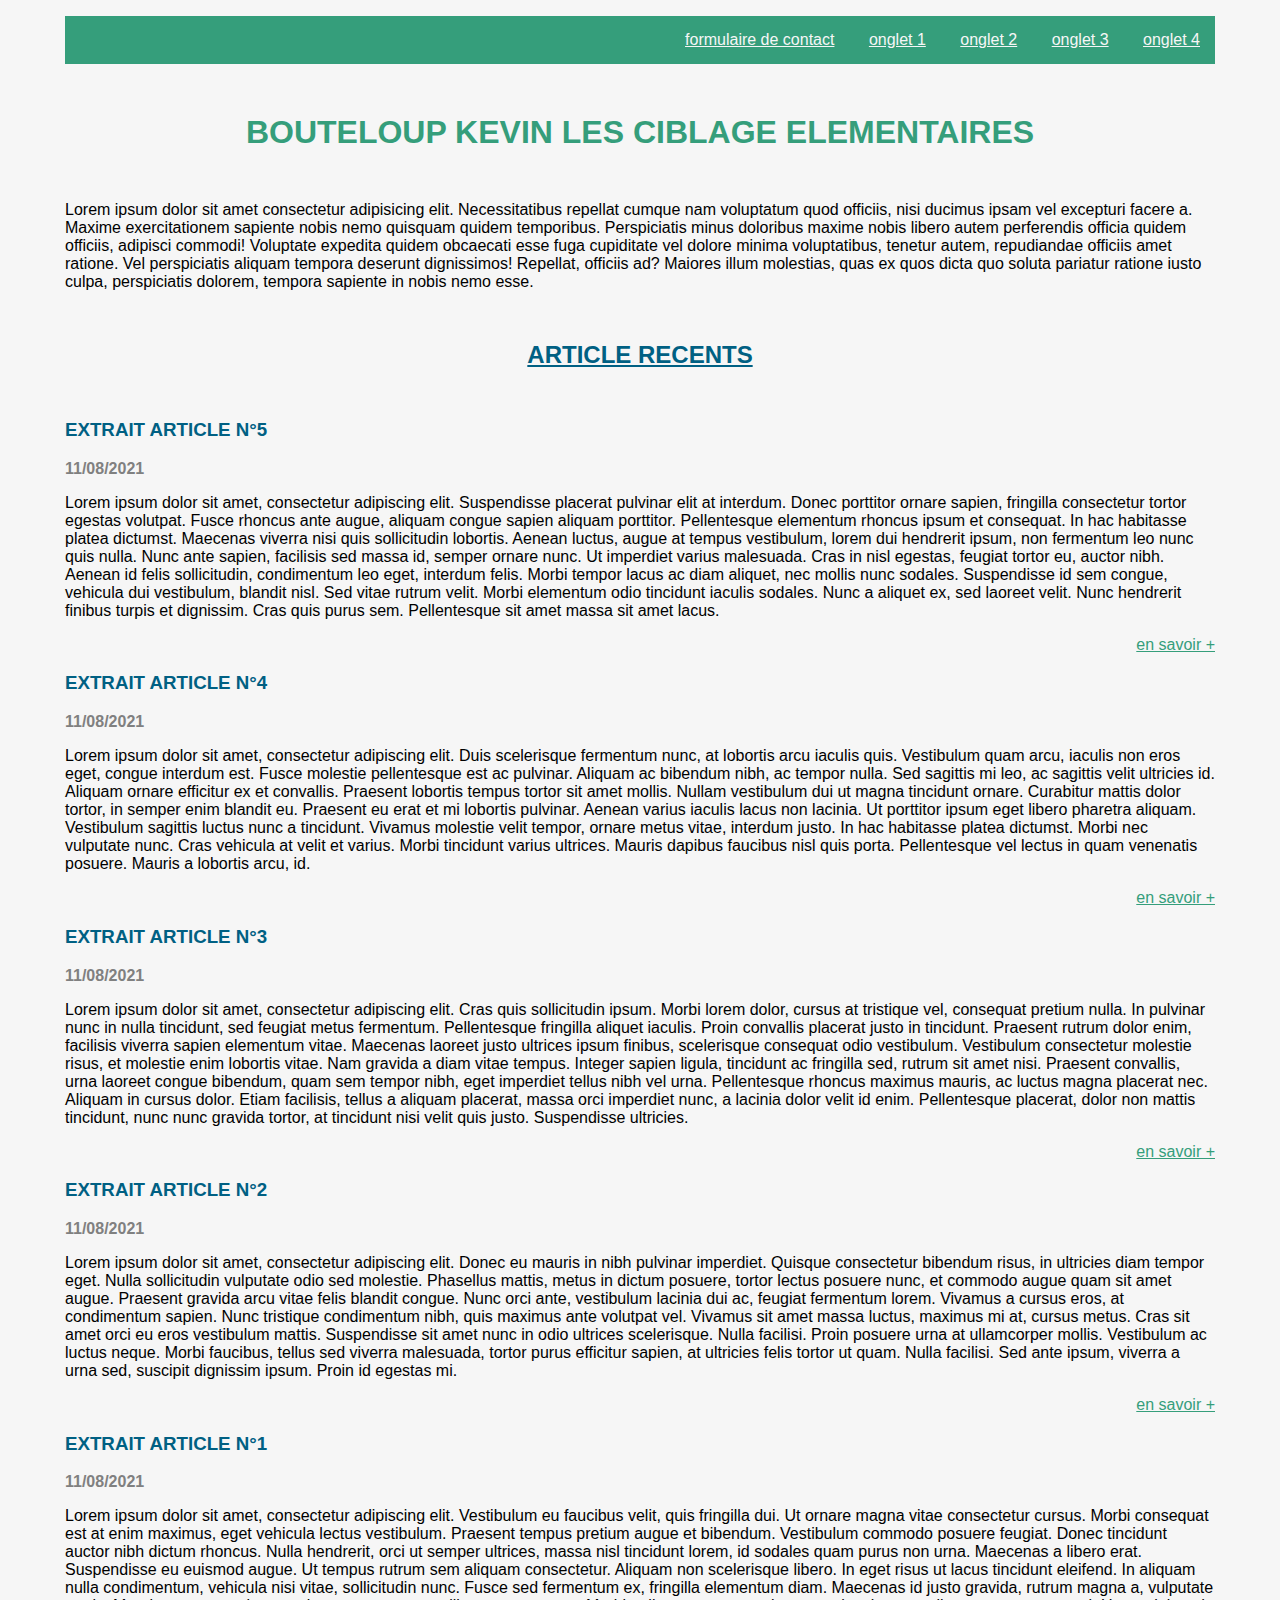
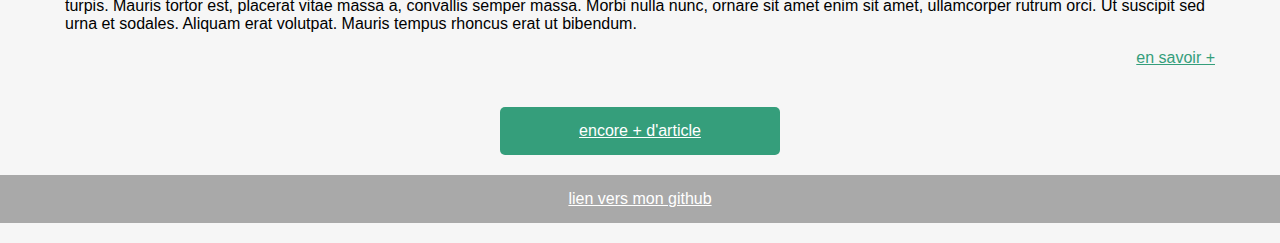
<file: TPn°1 les selecteurs/index.html>
<!DOCTYPE html>
<html lang="fr">
<head>
    <meta charset="UTF-8">
    <meta http-equiv="X-UA-Compatible" content="IE=edge">
    <meta name="description" content="tpcss">
    <title>bouteloup kevin tpn°1 css</title>
    <link href="./index.css" rel="stylesheet">
</head>
<body>

    <main>

        <header>

            <nav>

                <ul>
                    <li><a href="contact.html" title="redirection vers le formulaire">formulaire de contact</a></li>

                    <li><a href="onglet_1.html" title="redirection vers l'onglet 1">onglet 1</a></li>

                    <li><a href="onglet_2.html" title=" redirection vers l'onglet 2 ">onglet 2</a></li>                

                    <li><a href="onglet_3.html" title="redirection vers l'onglet 3">onglet 3</a></li>

                    <li><a href="onglet_4.html" title="redirection vers l'onglet 4">onglet 4</a></li>

                </ul>

            </nav>

            <h1>Bouteloup Kevin les ciblage elementaires</h1>

            <p>
                Lorem ipsum dolor sit amet consectetur adipisicing elit. Necessitatibus repellat cumque nam voluptatum quod officiis, nisi ducimus ipsam vel excepturi facere a. Maxime exercitationem sapiente nobis nemo quisquam quidem temporibus.
                Perspiciatis minus doloribus maxime nobis libero autem perferendis officia quidem officiis, adipisci commodi! Voluptate expedita quidem obcaecati esse fuga cupiditate vel dolore minima voluptatibus, tenetur autem, repudiandae officiis amet ratione.
                Vel perspiciatis aliquam tempora deserunt dignissimos! Repellat, officiis ad? Maiores illum molestias, quas ex quos dicta quo soluta pariatur ratione iusto culpa, perspiciatis dolorem, tempora sapiente in nobis nemo esse.
            </p>

        </header>
        
        <h2>article recents</h2>

        <article>

            <h3>extrait article n°5</h3>

            <p class="datetime">11/08/2021</p>

            <p>
                Lorem ipsum dolor sit amet, consectetur adipiscing elit. Suspendisse placerat pulvinar elit at interdum. Donec porttitor ornare sapien, fringilla consectetur tortor egestas volutpat. Fusce rhoncus ante augue, aliquam congue sapien aliquam porttitor. Pellentesque elementum rhoncus ipsum et consequat. In hac habitasse platea dictumst. Maecenas viverra nisi quis sollicitudin lobortis. Aenean luctus, augue at tempus vestibulum, lorem dui hendrerit ipsum, non fermentum leo nunc quis nulla.

                Nunc ante sapien, facilisis sed massa id, semper ornare nunc. Ut imperdiet varius malesuada. Cras in nisl egestas, feugiat tortor eu, auctor nibh. Aenean id felis sollicitudin, condimentum leo eget, interdum felis. Morbi tempor lacus ac diam aliquet, nec mollis nunc sodales. Suspendisse id sem congue, vehicula dui vestibulum, blandit nisl. Sed vitae rutrum velit. Morbi elementum odio tincidunt iaculis sodales. Nunc a aliquet ex, sed laoreet velit. Nunc hendrerit finibus turpis et dignissim. Cras quis purus sem. Pellentesque sit amet massa sit amet lacus.
            </p>

            <a href="https://www.lipsum.com/" target="_blank" title="redirection vers le lorem">en savoir +</a>

        </article>

        <article>

            <h3>extrait article n°4</h3>

            <p class="datetime">11/08/2021</p>

            <p>
                Lorem ipsum dolor sit amet, consectetur adipiscing elit. Duis scelerisque fermentum nunc, at lobortis arcu iaculis quis. Vestibulum quam arcu, iaculis non eros eget, congue interdum est. Fusce molestie pellentesque est ac pulvinar. Aliquam ac bibendum nibh, ac tempor nulla. Sed sagittis mi leo, ac sagittis velit ultricies id. Aliquam ornare efficitur ex et convallis. Praesent lobortis tempus tortor sit amet mollis. Nullam vestibulum dui ut magna tincidunt ornare. Curabitur mattis dolor tortor, in semper enim blandit eu. Praesent eu erat et mi lobortis pulvinar. Aenean varius iaculis lacus non lacinia. Ut porttitor ipsum eget libero pharetra aliquam. Vestibulum sagittis luctus nunc a tincidunt. Vivamus molestie velit tempor, ornare metus vitae, interdum justo. In hac habitasse platea dictumst.

                 Morbi nec vulputate nunc. Cras vehicula at velit et varius. Morbi tincidunt varius ultrices. Mauris dapibus faucibus nisl quis porta. Pellentesque vel lectus in quam venenatis posuere. Mauris a lobortis arcu, id.
            </p>
    
            <a href="https://www.lipsum.com/" target="_blank" title="redirection vers le lorem">en savoir +</a>

        </article>

        <article>
            <h3>extrait article n°3</h3>

            <p class="datetime">11/08/2021</p>

            <p>
                Lorem ipsum dolor sit amet, consectetur adipiscing elit. Cras quis sollicitudin ipsum. Morbi lorem dolor, cursus at tristique vel, consequat pretium nulla. In pulvinar nunc in nulla tincidunt, sed feugiat metus fermentum. Pellentesque fringilla aliquet iaculis. Proin convallis placerat justo in tincidunt. Praesent rutrum dolor enim, facilisis viverra sapien elementum vitae. Maecenas laoreet justo ultrices ipsum finibus, scelerisque consequat odio vestibulum. Vestibulum consectetur molestie risus, et molestie enim lobortis vitae. Nam gravida a diam vitae tempus. Integer sapien ligula, tincidunt ac fringilla sed, rutrum sit amet nisi. Praesent convallis, urna laoreet congue bibendum, quam sem tempor nibh, eget imperdiet tellus nibh vel urna. Pellentesque rhoncus maximus mauris, ac luctus magna placerat nec. Aliquam in cursus dolor. Etiam facilisis, tellus a aliquam placerat, massa orci imperdiet nunc, a lacinia dolor velit id enim. Pellentesque placerat, dolor non mattis tincidunt, nunc nunc gravida tortor, at tincidunt nisi velit quis justo. Suspendisse ultricies.

            </p>
    
            <a href="https://www.lipsum.com/" target="_blank" title="redirection vers le lorem">en savoir +</a>

        </article>

        <article>

            <h3>extrait article n°2</h3>

            <p class="datetime">11/08/2021</p>

            <p>
                Lorem ipsum dolor sit amet, consectetur adipiscing elit. Donec eu mauris in nibh pulvinar imperdiet. Quisque consectetur bibendum risus, in ultricies diam tempor eget. Nulla sollicitudin vulputate odio sed molestie. Phasellus mattis, metus in dictum posuere, tortor lectus posuere nunc, et commodo augue quam sit amet augue. Praesent gravida arcu vitae felis blandit congue. Nunc orci ante, vestibulum lacinia dui ac, feugiat fermentum lorem. Vivamus a cursus eros, at condimentum sapien. Nunc tristique condimentum nibh, quis maximus ante volutpat vel. Vivamus sit amet massa luctus, maximus mi at, cursus metus. Cras sit amet orci eu eros vestibulum mattis. Suspendisse sit amet nunc in odio ultrices scelerisque. Nulla facilisi. Proin posuere urna at ullamcorper mollis. Vestibulum ac luctus neque. Morbi faucibus, tellus sed viverra malesuada, tortor purus efficitur sapien, at ultricies felis tortor ut quam. Nulla facilisi. Sed ante ipsum, viverra a urna sed, suscipit dignissim ipsum. Proin id egestas mi.

            </p>
    
            <a href="https://www.lipsum.com/" target="_blank" title="redirection vers le lorem">en savoir +</a>

        </article>

        <article>

            <h3>extrait article n°1</h3>

            <p class="datetime">11/08/2021</p>

            <p>
                Lorem ipsum dolor sit amet, consectetur adipiscing elit. Vestibulum eu faucibus velit, quis fringilla dui. Ut ornare magna vitae consectetur cursus. Morbi consequat est at enim maximus, eget vehicula lectus vestibulum. Praesent tempus pretium augue et bibendum. Vestibulum commodo posuere feugiat. Donec tincidunt auctor nibh dictum rhoncus. Nulla hendrerit, orci ut semper ultrices, massa nisl tincidunt lorem, id sodales quam purus non urna. Maecenas a libero erat.

                Suspendisse eu euismod augue. Ut tempus rutrum sem aliquam consectetur. Aliquam non scelerisque libero. In eget risus ut lacus tincidunt eleifend. In aliquam nulla condimentum, vehicula nisi vitae, sollicitudin nunc. Fusce sed fermentum ex, fringilla elementum diam. Maecenas id justo gravida, rutrum magna a, vulputate turpis. Mauris tortor est, placerat vitae massa a, convallis semper massa. Morbi nulla nunc, ornare sit amet enim sit amet, ullamcorper rutrum orci. Ut suscipit sed urna et sodales. Aliquam erat volutpat. Mauris tempus rhoncus erat ut bibendum.

            </p>
    
            <a href="https://www.lipsum.com/" target="_blank" title="redirection vers le lorem">en savoir +</a>

        </article> 
    
    

        <a class="moreandmore" href="https://www.lipsum.com/" target="_blank" title="redirection vers le lorem">encore + d'article</a>

    </main>

    <footer>
        
        <a href="https://github.com/K-bouteloup?tab=repositories" target="_blank" title="redirection vers mon github">lien vers mon github</a>

    </footer>


</body>
</html>
</file>
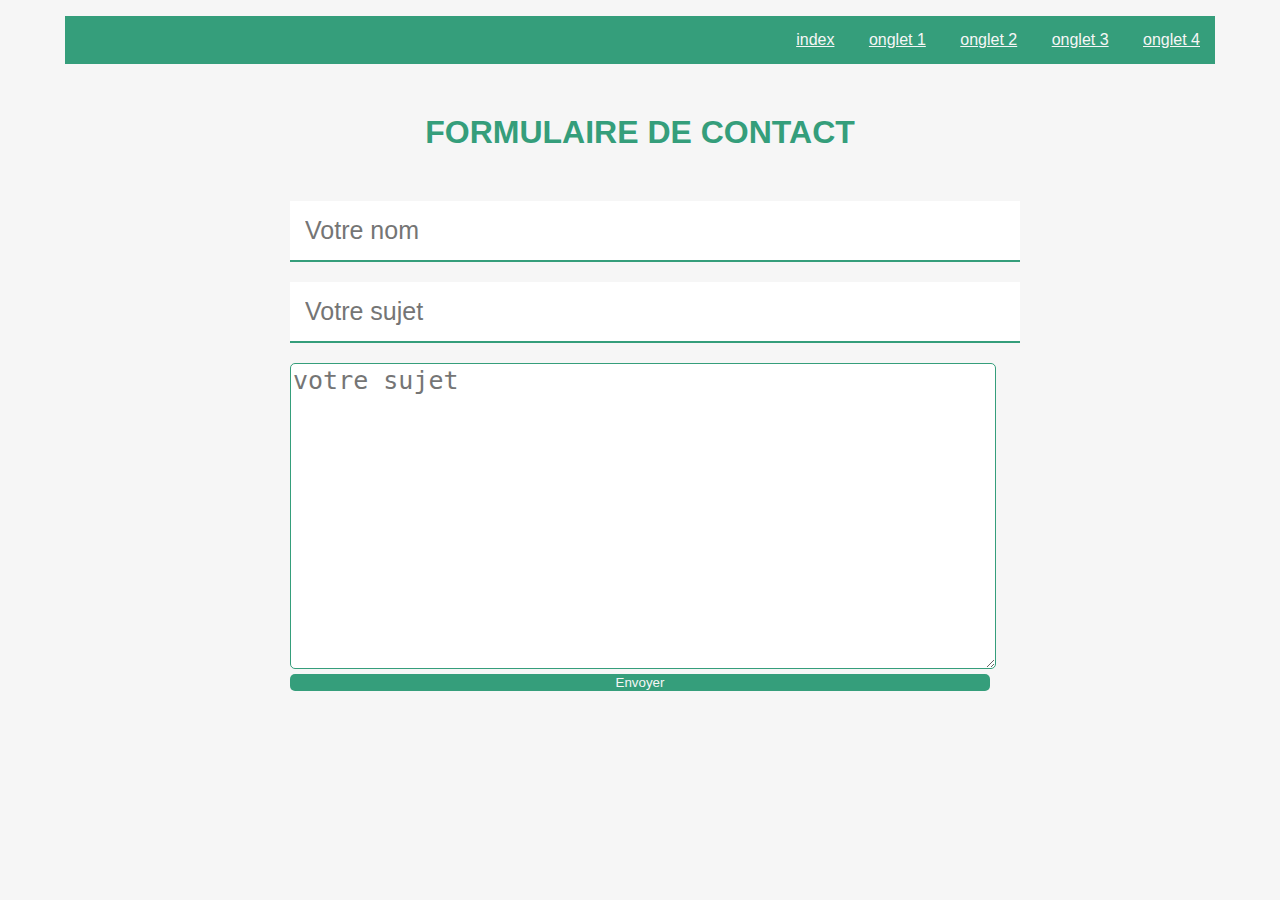
<file: TPn°1 les selecteurs/contact.html>
<!DOCTYPE html>
<html lang="fr">
<head>
    <meta charset="UTF-8">
    <meta http-equiv="X-UA-Compatible" content="IE=edge">
    <meta name="description" content="formulaire">
    <title>Bouteloup kevin formulaire de contact</title>
    <link href="./contact.css" rel="stylesheet">
    <link href="./index.css" rel="stylesheet">
</head>
<body>
    <main>
        <header>

            <nav>

                <ul>
                    <li><a href="index.html" title="redirection vers l'index">index</a></li>

                    <li><a href="onglet_1.html" title="redirection vers l'onglet 1">onglet 1</a></li>

                    <li><a href="onglet_2.html" title=" redirection vers l'onglet 2 ">onglet 2</a></li>                

                    <li><a href="onglet_3.html" title="redirection vers l'onglet 3">onglet 3</a></li>

                    <li><a href="onglet_4.html" title="redirection vers l'onglet 4">onglet 4</a></li>

                </ul>

            </nav>

            <h1>Formulaire de contact</h1>

        </header>

        <form>

            <div>

                <label for="nom"></label>
                <input type="text" id="nom" name="nom" placeholder="Votre nom">

            </div>  

            <div>
                <label for="sujet"></label>

                <input type="text" id="sujet" name="sujet" placeholder="Votre sujet">
            </div>

            <div>

                <label for="message"></label>

                <textarea id="message" name="message"

                    cols="1" rows="1" placeholder="votre sujet"
                              
                ></textarea>

            </div>

            <div class="envoi">

                <input type="submit" id="envoi" name="envoi" value="Envoyer">

                <label for="envoi"></label>

            </div>

        </form>



    </main>
</body>
</html>
</file>
<file: TPn°1 les selecteurs/index.css>
/* --- Table DES STYLES ---*/
/* ---                  ---*/
/* ---BODY              ---*/
/* ---MAIN              ---*/
/* --- HEADER           ---*/
/* ---NAV BAR           ---*/
/* ---ARTICLE           ---*/
/* ---FOOTER            ---*/

body{
    margin:0;
    padding: 0;
    background-color: #F6F6F6;
    font-family: sans-serif;
}

h1,h2,h3,h4,h5,h6{text-transform: uppercase;}

main{
    margin: 0 auto ;
    max-width: 1150px;
}

nav{
    background-color: #359E7B;
    max-width: 1150px;
    margin:0 auto;
    text-align: right;
}

ul li{
    display: inline-block;
    padding: 15px;    
}

li a{color: #F6F6F6;}
    
h1{
    color: #359E7B;
    text-align:center;
    margin-top:50px;
    margin-bottom:50px;
}
    
h2{
    text-align: center;
    margin-top: 50px;
    margin-bottom: 50px;
    text-decoration: underline ;
    color: #006083;
}

h3{color: #006083;}

.datetime{
    color:gray;
    font-weight: bold;
}


article a{
    display: block;
    text-align:right;
    color:#359E7B;
 }

.moreandmore{
    display: block;
    background-color: #359E7B;
    max-width: 250px;
    color:#FFFFFF;
    padding:15px;
    margin-left: auto;
    margin-right: auto;
    margin-top:40px;
    border-radius: 5px;
    text-align: center;
}

footer{
    background-color: darkgray;
    padding: 15px;
    text-align: center;
    margin-top:20px;
    margin-bottom:20px;  
}

footer a{
    color:#FFFFFF;
}
</file>
<file: TPn°1 les selecteurs/contact.css>
/* --- Table DES STYLES ---*/
/* ---                  ---*/
/* --- HEADER           ---*/
/* ---NAV BAR           ---*/
/* --- FORM             ---*/
/* ---CONTENUE FORMULAIRE---*/

form{
    margin: 0 auto;
    max-width: 700px;
}   

h1{
    text-align: center;
    color: #359E7B;
}
#nom{
    border-top: none;
    border-right: none;
    border-left: none;
    border-bottom: 2px solid #359E7B;
    padding: 15px;
    margin-bottom: 20px;
    width:100%;
    font-size: 25px;      
}

#sujet{
    border-top: none;
    border-right: none;
    border-left: none;
    border-bottom: 2px solid #359E7B;
    padding: 15px;
    margin-bottom: 20px;
    width:100%;
    font-size: 25px; 
}

textarea{
    border-color: #359E7B;
    height: 300px;
    border-radius: 5px;
    width: 100%;
    font-size: 25px;
}

#envoi{
    background-color: #359E7B;
    border:none;
    border-radius: 5px 5px 5px 5px;
    width: 100%;
    text-align: center;
    color: #F6F6F6;
    border:none;
    cursor: pointer;
}
</file>
